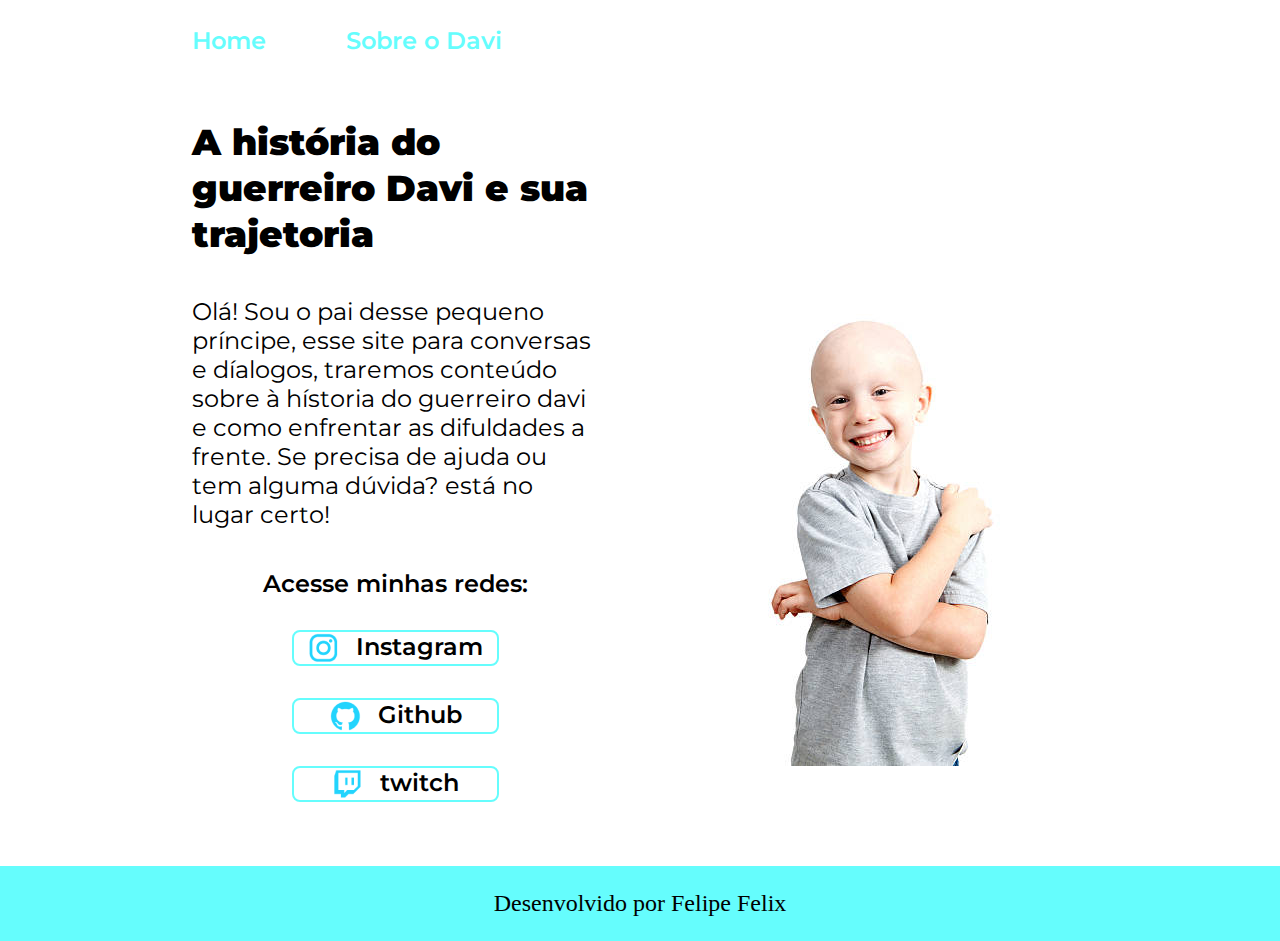
<file: index.html>
<!DOCTYPE html>
<html lang="pt-br">
    <head>
        <meta charset="UTF-8">
        <meta http-equiv="X-UA-Compatible" content="IE=edge">
        <meta name="viewport" content="width=device-width, initial-scale=1.0">
        <title>Câncer</title>
        <link rel="stylesheet" href="./style/Style.css">
    </head>
<body>
    
    <header class="cabecalho">
        <nav class="cabecalho__menu">
            <a class="cabecalho__menu__navegacao" href="index.html">Home</a>
            <a class="cabecalho__menu__navegacao" href="about.html">Sobre o Davi</a>
        </nav>
    </header>
    <main class="apresentacao">
            <section class="apresentacao__conteudo">
                <h1 class="apresentacao__conteudo__titulo"><strong class="titulo"> A história do guerreiro  </strong>
                <strong class="titulo">Davi e sua trajetoria</strong></h1>
                <p class="apresentacao__conteudo__texto ">Olá! Sou o pai desse pequeno príncipe, esse site para conversas e díalogos, traremos conteúdo sobre à hístoria do guerreiro davi e como enfrentar as difuldades a frente. Se precisa de ajuda ou tem alguma dúvida? está no lugar certo! 
                </p>
             <div class="apresentacao__links">
                <h2 class="apresentacao__links__subtitulo">Acesse minhas redes:</h2>
                <a class="apresentacao__links__navegacao"href="https://istagram.com/feelliippiinhoo">
                <img  src="./assets/instagram.png">
                    Instagram
            </a>
            <a class="apresentacao__links__navegacao" href="https://Github.com//Feeeliipee">
                <img src="./assets/github.png">
                    Github
            </a>
            <a class="apresentacao__links__navegacao" href="https://www.twitch.tv//feeliiipeeee35">
                <img src="./assets/twitch.png">
                    twitch
            </a>
                
            </div>
            </section>
            <img class="apresentacao__imagem" src="./assets/cancer.jpg" alt= " Foto recriação " stylesheeth  href="Style.css">
    </main>
    <footer class="rodape">
        <p>Desenvolvido por Felipe Felix</p>
    </footer>
</body>
</html>
</file>
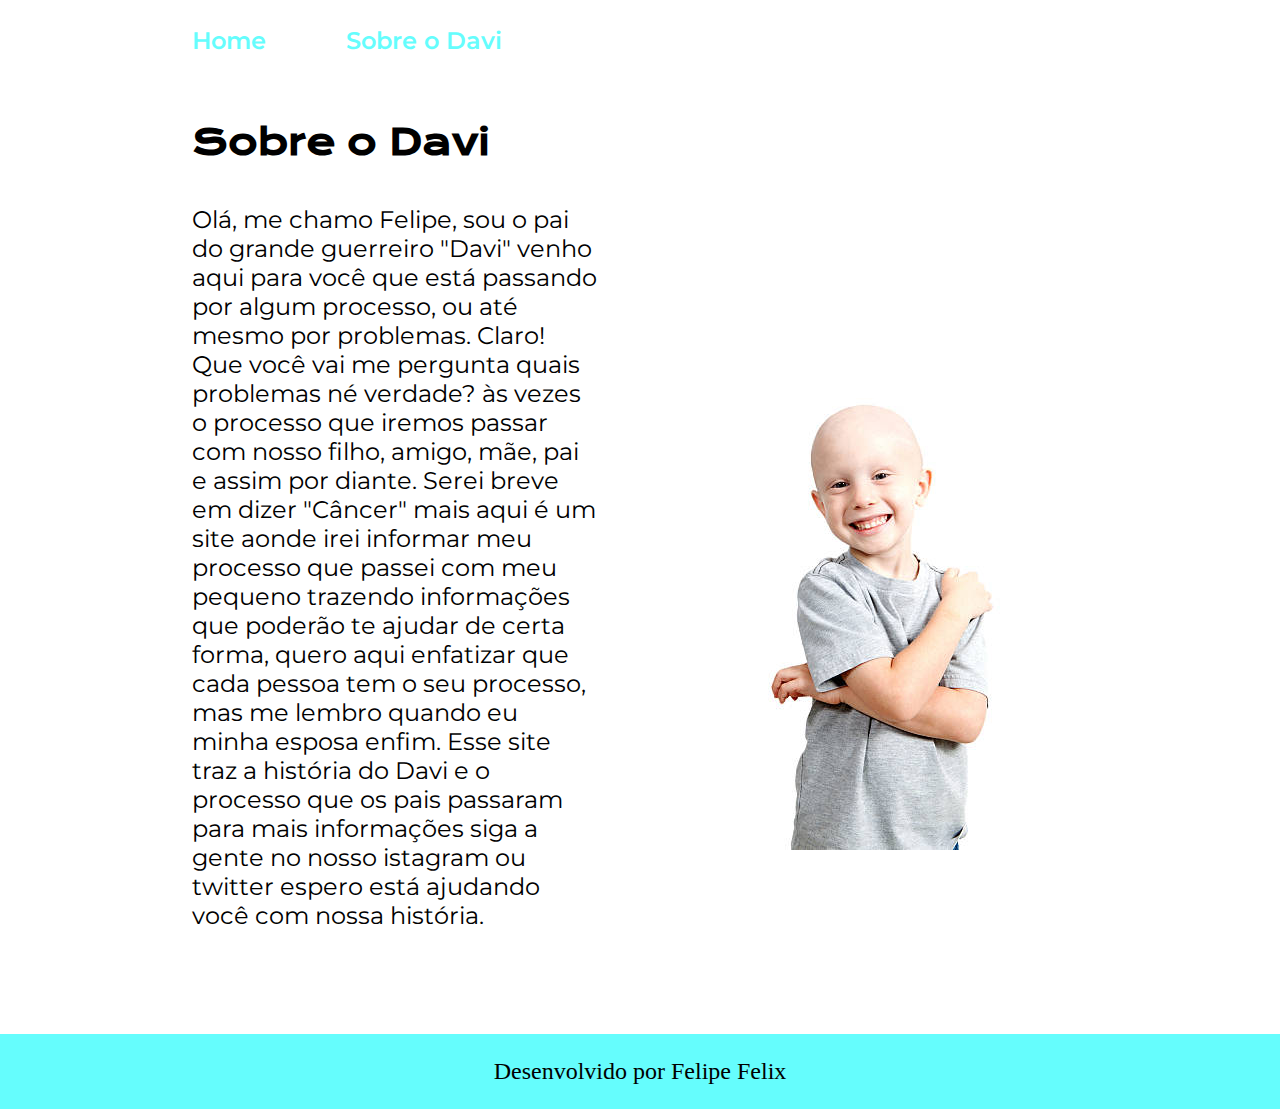
<file: about.html>
<!DOCTYPE html>
<html lang="pt-br">
<head>
    <meta charset="UTF-8">
    <meta name="viewport" content="width=device-width, initial-scale=1.0">
    <title class="apresentacao__conteudo__titulo"><strong class="titulo">Sobre o Davi</strong></title>
    <link rel="stylesheet" href="./style/Style.css">
</head>
<body>
   <header class="cabecalho">
    <nav class="cabecalho__menu">
        <a class="cabecalho__menu__navegacao" href="index.html">Home</a>
        <a class="cabecalho__menu__navegacao" href="about.html">Sobre o Davi</a>
    </nav>
   </header>
   <main class="apresentacao">
    <section class="apresentacao__conteudo">
        <h1 class="apresentacao__conteudo__titulo">Sobre o Davi</h1>
        <p class="apresentacao__conteudo__texto"> Olá, me chamo Felipe, sou o pai do grande guerreiro "Davi" venho aqui para você que está passando por algum processo, ou até mesmo por problemas. Claro! Que você vai me pergunta quais problemas né verdade? às vezes o processo que iremos passar com nosso filho, amigo, mãe, pai e assim por diante. Serei breve em dizer "Câncer" mais aqui é um site aonde irei informar meu processo que passei com meu pequeno trazendo informações que poderão te ajudar de certa forma, quero aqui enfatizar que cada pessoa tem o seu processo, mas me lembro quando eu minha esposa enfim.
            Esse site traz a história do Davi e o processo que os pais passaram para mais informações siga a gente no nosso istagram ou twitter espero está ajudando você com nossa história.</p>
        <p class="apresentacao__conteudo__texto">

        </p>
    </section>
    <img class="apresentacao__imagem" src="./assets/cancer.jpg" alt= " Foto recriação " >

   </main>
   <footer class="rodape">
    <p>Desenvolvido por Felipe Felix</p>
   </footer>
</body>
</html>
</file>
<file: style/Style.css>
@import url('https://fonts.googleapis.com/css2?family=Krona+One&family=Montserrat:wght@400;600&family=Special+Elite&display=swap');

:root{
    --cor-primaria:#000000;
    --cor-secundaria:#ffffff;
    --cor-terciaria:#65fdfd;
    --cor-hover: rgba(36, 35, 35, 0);

    --fonte-primaria:'Krona One', sans-serif;
    --fonte-secundaria:'Montserrat', sans-serif;
}
*{ margin: 0%;
   padding: 0%;
}
.titulo{
    font-family: var(--fonte-secundaria);

}
.cabecalho{
    padding:2% 0% 0% 15% ;

}
.cabecalho__menu{
    display: flex;
    gap: 80px;

}
.cabecalho__menu__navegacao{
    font-family: var(--fonte-secundaria);
    font-size: 24px;
    font-weight: 600;
    color: var(--cor-terciaria);
    text-decoration: none;
}
    body{
        box-sizing: border-box;
        background-color: var(--cor-secundaria);
     }
    .titulo-destaque {
        color: var(--cor-primaria);
    }
    .apresentacao{
        padding: 5% 15%;
        display: flex;
        align-items: center;
        justify-content: space-around; 
        gap: 82px;   
}
.apresentacao__conteudo{
    width: 50%;
    display: flex;
    flex-direction: column;
    gap: 40px;
}
.apresentacao__conteudo__titulo{
    font-size: 2.25rem;
    font-family: var(--fonte-primaria);
}
.titulo {
    color: var(--cor-primaria);
}
.apresentacao__conteudo__texto{
    font-size: 1.5rem;
    font-family: var(--fonte-secundaria);
    
}

.apresentacao__links{
    display: flex;
    justify-content: space-between;
    flex-direction: column;
    align-items: center;
    gap:32px
    
}
.apresentacao__links__subtitulo{
    font-family: var(--fonte-secundaria);
    font-weight: 600;
    font-size: 1.5rem;
}
.apresentacao__links__navegacao{
    display: flex;
    justify-content: center;
    gap: 16px;
    border: 2px solid var(--cor-terciaria);
    width: 50%;    
    text-align: center;
    border-radius: 8px;
    font-size: 24px;
    font-weight: 600;
    padding: 21.5 0;
    text-decoration: none;
    color: var(--cor-primaria);
    font-family: var(--fonte-secundaria);
}
.apresentacao__links__navegacao:hover{
    background-color: rgb(61, 61, 61);
}
.apresentacao__imagem{
    width: 50%;
}
.rodape {
    padding: 24px;
    background-color: var(--cor-terciaria);
    text-align: center;
    font: var(--fonte-secundaria);
    font-size: 1.5rem ;
    font-weight: 400 ;
 }

 @media (max-width: 1102px){
    .cabecalho{
      padding: 10%;
    }

    .cabecalho__menu{
      justify-content: center;
    }

    .apresentacao{
        flex-direction: column-reverse;
        padding: 5%;
    }
    .apresentacao__conteudo{
        width: auto;
    }
 }
</file>
